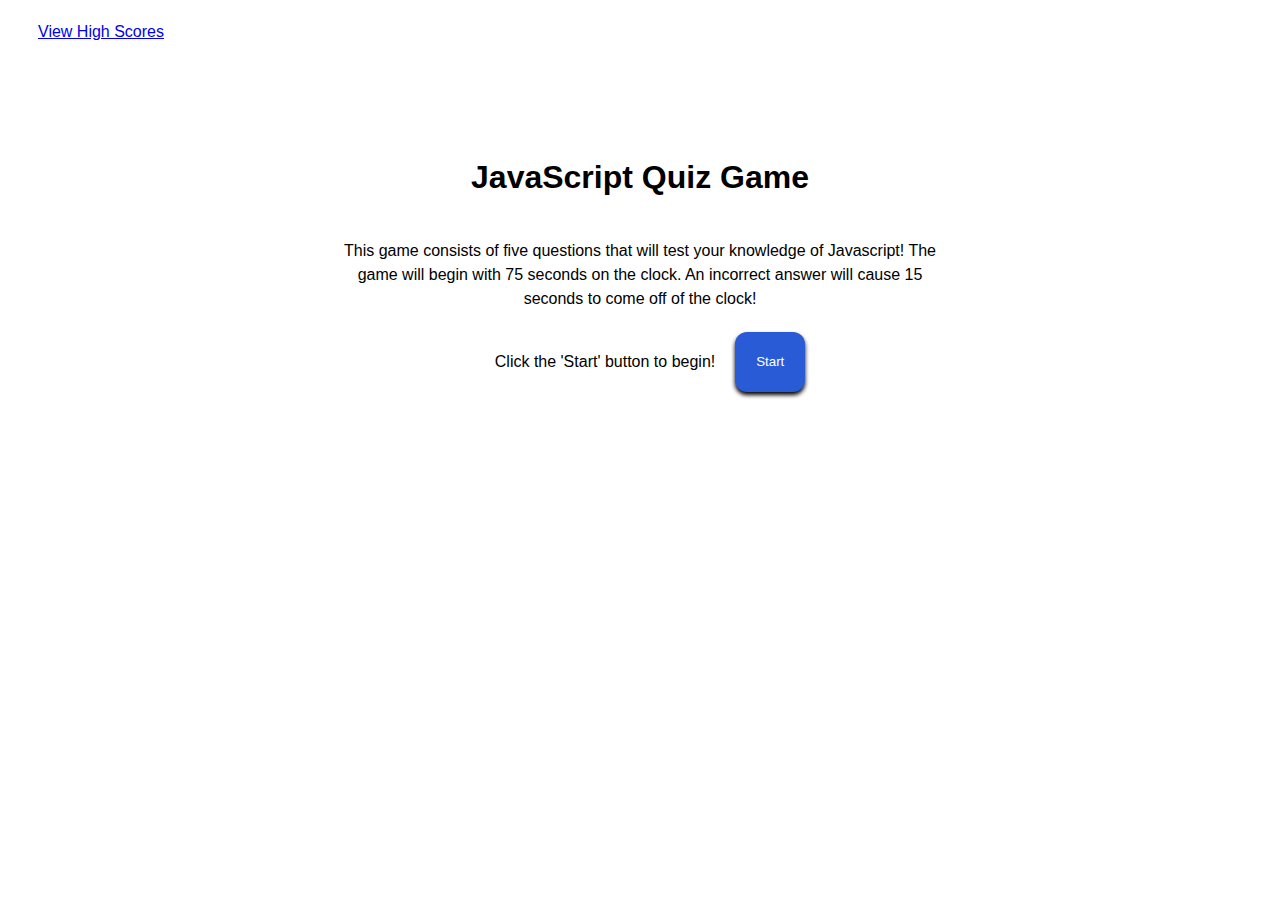
<file: index.html>
<!DOCTYPE html>
<html lang="en">
  <head>
    <meta charset="UTF-8" />
    <meta http-equiv="X-UA-Compatible" content="IE=edge" />
    <meta name="viewport" content="width=device-width, initial-scale=1.0" />
    <link rel="stylesheet" href="./Assets/css/style.css" />
    <title>Javascipt Quiz</title>
  </head>
  <body>
    <header>
      <a href="./high-score.html">View High Scores</a>
      <p id="timer"></p>
    </header>
    <main>
      <div class="show" id="start-info">
        <h1>JavaScript Quiz Game</h1>
        <p class="start-info">
          This game consists of five questions that will test your knowledge of
          Javascript! The game will begin with 75 seconds on the clock. An
          incorrect answer will cause 15 seconds to come off of the clock!
        </p>
        <p>Click the 'Start' button to begin!</p>
        <button class="btn" id="start-btn">Start</button>
      </div>
      <div class="hide" id="question-container">
        <h1 id="question-text"></h1>
        <ul class="choices" id="choice-container">
          <button class="answer-btn" id="choice-one" data-number="1"></button>
          <button class="answer-btn" id="choice-two" data-number="2"></button>
          <button class="answer-btn" id="choice-three" data-number="3"></button>
          <button class="answer-btn" id="choice-four" data-number="4"></button>
          <br />
          <p id="correct-or-incorrect"></p>
        </ul>
      </div>
      <div class="hide" id="enter-name-page">
        <h1 id="your-score"></h1>
        <br />
        <p>Enter Your Name:</p>
        <br />
        <br />
        <input
          type="text"
          name="name"
          id="name"
          placeholder="JavaScript Ninja"
        />
        <br />
        <button for="name" id="save-score">Submit</button>
      </div>
    </main>
    <footer>
      <script src="./Assets/js/index.js"></script>
    </footer>
  </body>
</html>
</file>
<file: Assets/css/style.css>
:root {
  --primary: rgb(42, 91, 214);
}

body {
  font-family: Verdana, Geneva, Tahoma, sans-serif;
}

header {
  display: flex;
  justify-content: space-between;
  padding: 15px 30px;
  height: 100px;
  /* border: 1px solid red; */
}

header p {
  font-weight: bolder;
}

.red-text {
  color: red;
}

main {
  display: flex;
  justify-content: center;
  /* border: 1px solid red; */
}

.start-info {
  line-height: 1.5;
}

.show,
.hide {
  display: flex;
  flex-wrap: wrap;
  justify-content: center;
  width: 50%;
  text-align: center;
  /* border: 1px solid red; */
}

.show h1,
.hide h1 {
  width: 100%;
}

.show p {
  padding: 5px 20px;
}

.btn {
  outline: none;
  border: none;
  padding: 10px 15px;
  background-color: var(--primary);
  color: #fff;
  border-radius: 12px;
  box-shadow: 0 3px 4px black;
  width: 70px;
}

.btn:hover,
.answer-btn:hover {
  box-shadow: 0 2px 3px;
}

.btn:active,
.answer-btn:active {
  box-shadow: 0 0 2px;
}

.answer-btn {
  outline: none;
  border: none;
  padding: 10px 15px;
  margin: 15px;
  background-color: var(--primary);
  color: #fff;
  border-radius: 12px;
  box-shadow: 0 3px 4px black;
  text-align: left;
}

.choices {
  display: flex;
  flex-direction: column;
  width: 40%;
}

.hide {
  display: none;
}

#correct-or-incorrect {
  font-weight: bolder;
  font-size: 30px;
  font-style: italic;
}
#save-score {
  display: flex;
  align-items: center;
  padding: 10px 15px;
  margin: 0 10px;
  border: 1px solid black;
  background-color: var(--primary);
  color: #fff;
  border-radius: 12px;
}
</file>
